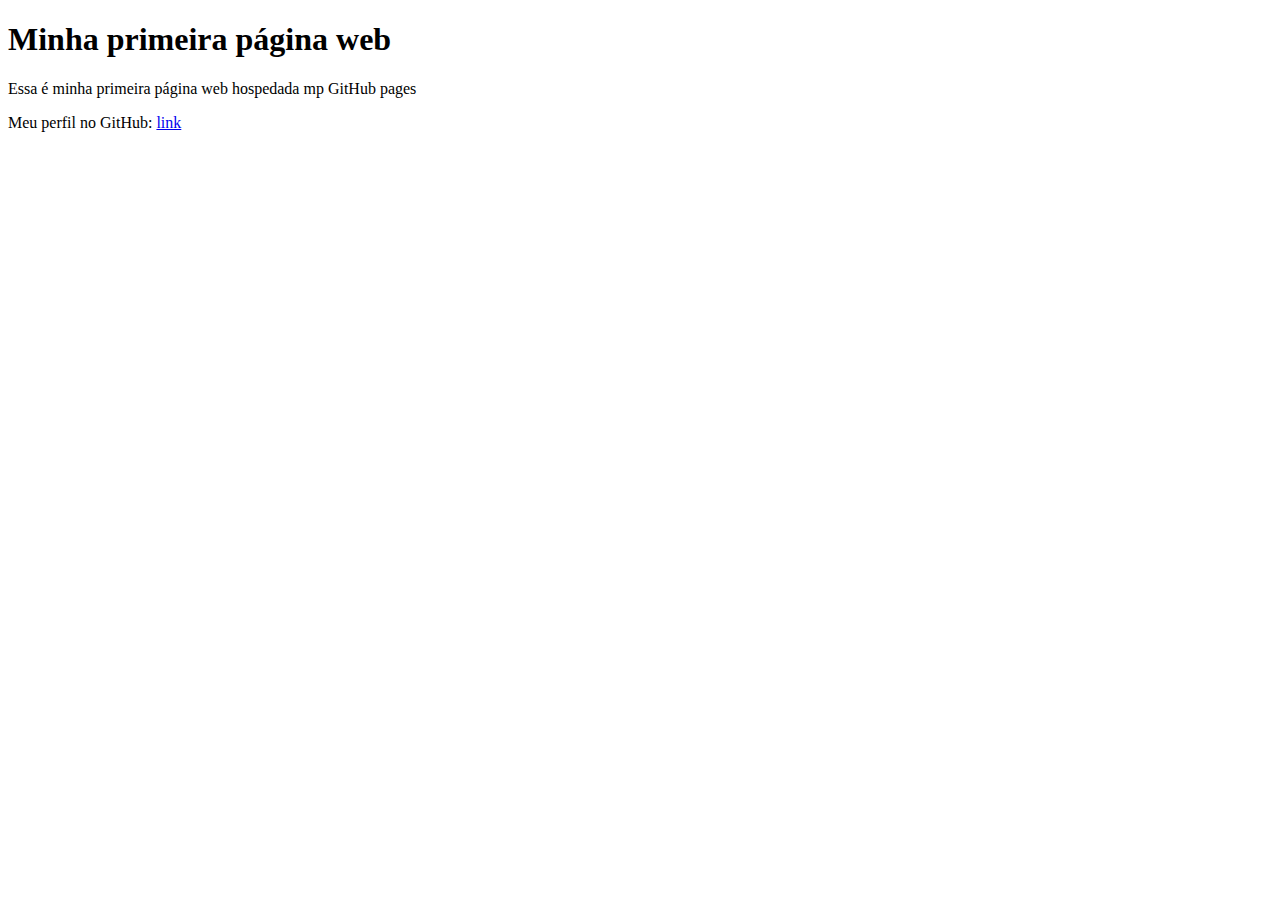
<file: main.html>
<!DOCTYPE html>
<html lang="pt-br">
<head>
    <meta charset="UTF-8">
    <meta name="viewport" content="width=device-width, initial-scale=1.0">
    <title>Document</title>
</head>
<body>
    <h1>Minha primeira página web</h1>
    <p>Essa é minha primeira página web hospedada mp GitHub pages</p>
    <p>Meu perfil no GitHub: <a href="https://github.com/triciaaalves">link</a></p>
</body>
</html>
</file>
